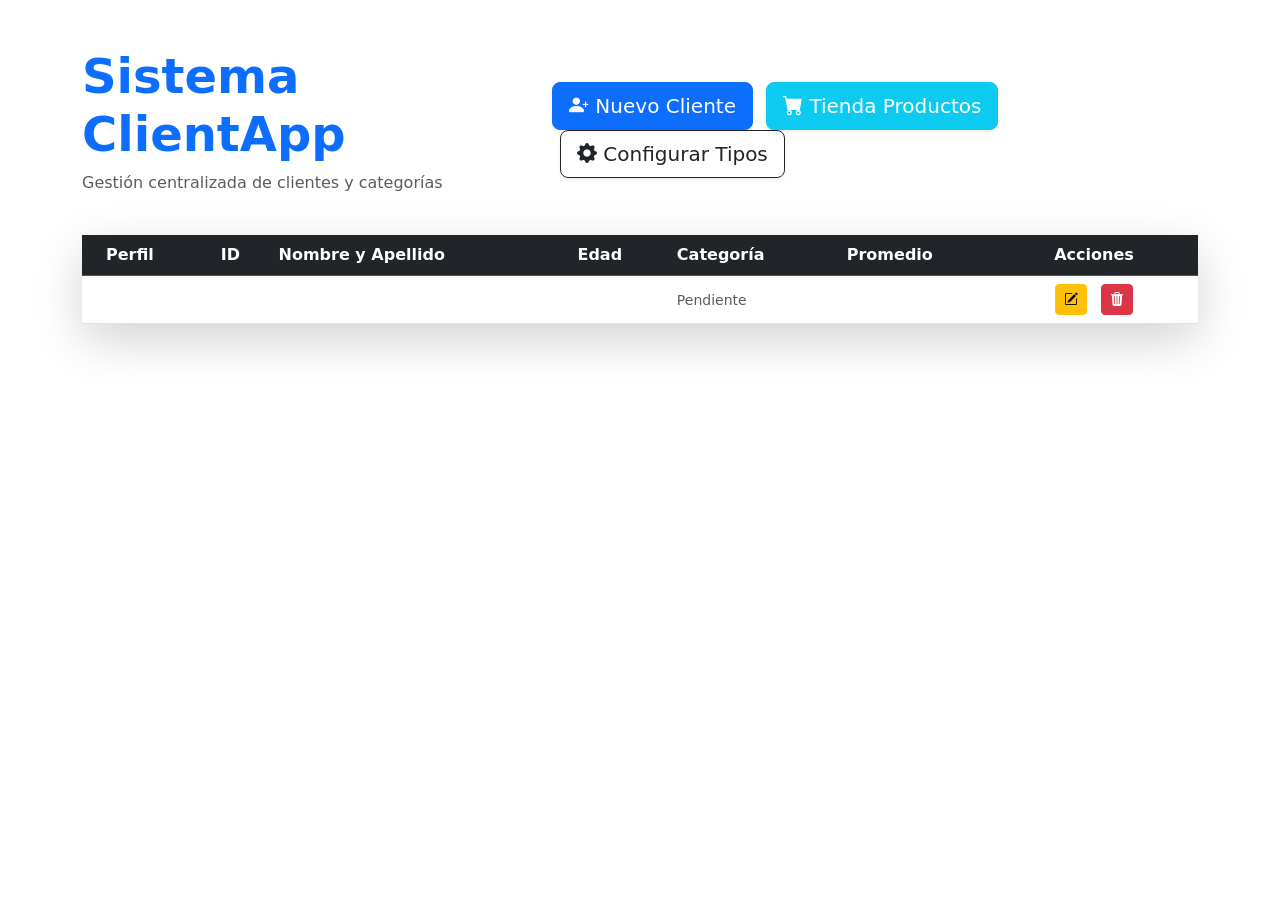
<file: src/main/resources/templates/index.html>
<!DOCTYPE html>
<html xmlns:th="http://www.thymeleaf.org">
<head>
    <meta charset="UTF-8">
    <title>Panel de Control - Clientes</title>
    <link href="https://cdn.jsdelivr.net/npm/bootstrap@5.3.0/dist/css/bootstrap.min.css" rel="stylesheet">
    <link rel="stylesheet" th:href="@{/styles.css}">
    <link rel="stylesheet" href="https://cdn.jsdelivr.net/npm/bootstrap-icons@1.11.0/font/bootstrap-icons.css">
</head>
<body>
<div class="container mt-5">
    <div class="header-section d-flex justify-content-between align-items-center mb-4">
        <div>
            <h1 class="display-5 fw-bold text-primary">Sistema ClientApp</h1>
            <p class="text-muted">Gestión centralizada de clientes y categorías</p>
        </div>
        <div class="actions">
            <a th:href="@{/clientes/nuevo}" class="btn btn-primary btn-lg shadow-sm">
                <i class="bi bi-person-plus-fill"></i> Nuevo Cliente
            </a>
            <a th:href="@{/productos}" class="btn btn-info btn-lg shadow-sm ms-2 text-white">
                <i class="bi bi-cart-fill"></i> Tienda Productos
            </a>
            <a th:href="@{/tiposcliente}" class="btn btn-outline-dark btn-lg shadow-sm ms-2">
                <i class="bi bi-gear-fill"></i> Configurar Tipos
            </a>
        </div>
    </div>

    <div class="card border-0 shadow-lg">
        <div class="card-body p-0">
            <table class="table table-hover mb-0">
                <thead class="table-dark">
                    <tr>
                        <th class="ps-4">Perfil</th>
                        <th>ID</th>
                        <th>Nombre y Apellido</th>
                        <th>Edad</th>
                        <th>Categoría</th>
                        <th>Promedio</th>
                        <th class="text-center pe-4">Acciones</th>
                    </tr>
                </thead>
                <tbody>
                    <tr th:each="cliente : ${clientes}" class="align-middle">
                        <td class="ps-4">
                            <img th:src="@{/uploads/images/{img}(img=${cliente.foto})}" class="client-img shadow-sm">
                        </td>
                        <td class="fw-bold" th:text="${cliente.id}"></td>
                        <td th:text="${cliente.nombre + ' ' + cliente.apellido}"></td>
                        <td th:text="${cliente.edad}"></td>
                        <td>
                            <span th:if="${cliente.tipoCliente != null}" 
                                  th:classappend="${cliente.tipoCliente.nombre == 'Premium' ? 'badge-premium' : 'badge-normal'}"
                                  class="badge-custom" 
                                  th:text="${cliente.tipoCliente.nombre}"></span>
                            <span th:unless="${cliente.tipoCliente != null}" class="text-muted small italic">Pendiente</span>
                        </td>
                        <td class="text-success fw-bold" th:text="'$' + ${cliente.promedioCompras}"></td>
                        <td class="text-center pe-4">
                            <a th:href="@{/clientes/editar/{id}(id=${cliente.id})}" class="btn btn-warning btn-sm mx-1">
                                <i class="bi bi-pencil-square"></i>
                            </a>
                            <a th:href="@{/clientes/eliminar/{id}(id=${cliente.id})}" class="btn btn-danger btn-sm mx-1" 
                               onclick="return confirm('¿Estás seguro de eliminar este cliente?')">
                                <i class="bi bi-trash3-fill"></i>
                            </a>
                        </td>
                    </tr>
                </tbody>
            </table>
        </div>
    </div>
</div>
</body>
</html>
</file>
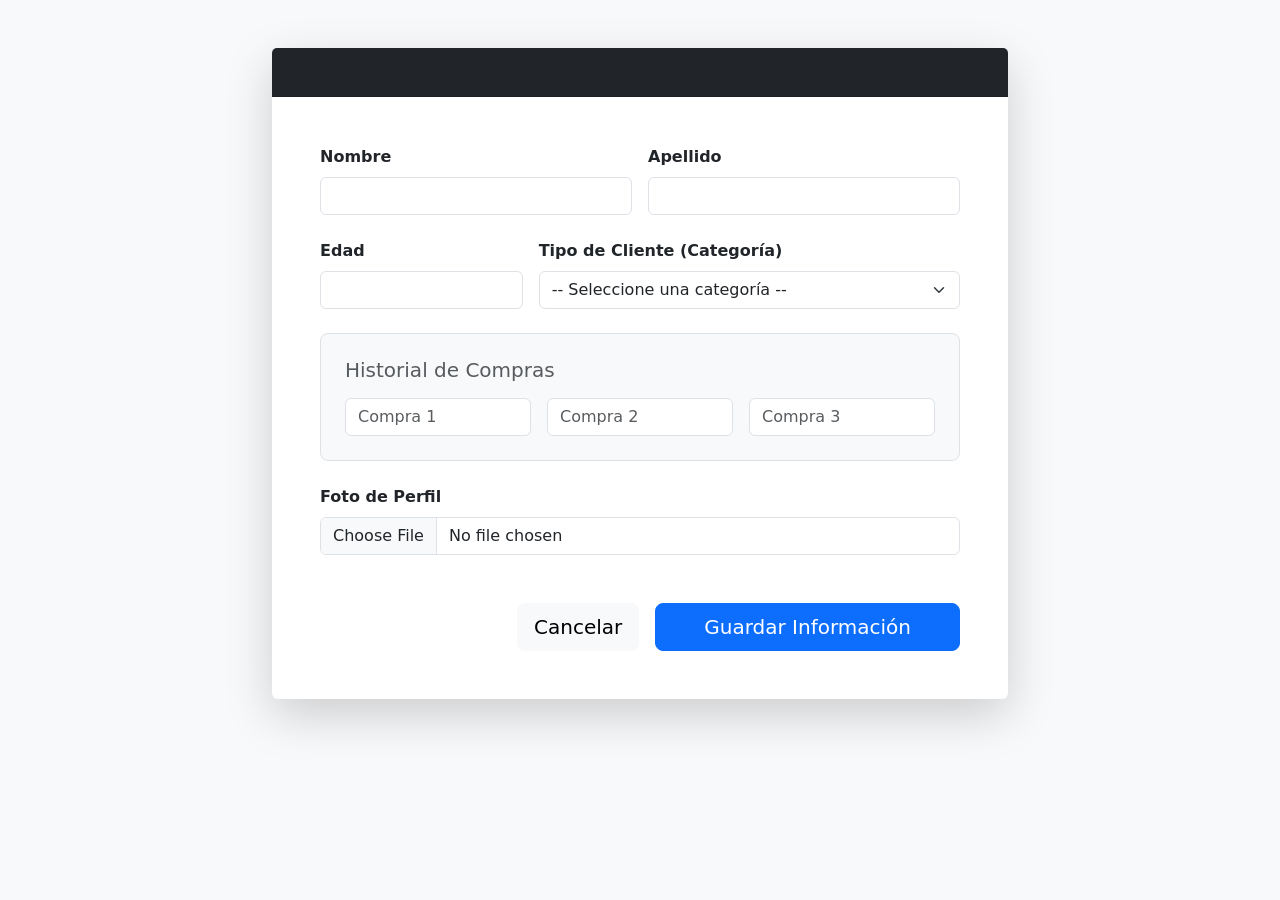
<file: src/main/resources/templates/form.html>
<!DOCTYPE html>
<html xmlns:th="http://www.thymeleaf.org">
<head>
    <meta charset="UTF-8">
    <title>Editor de Cliente</title>
    <link href="https://cdn.jsdelivr.net/npm/bootstrap@5.3.0/dist/css/bootstrap.min.css" rel="stylesheet">
    <link rel="stylesheet" th:href="@{/styles.css}">
</head>
<body class="bg-light">
<div class="container mt-5 mb-5">
    <div class="row justify-content-center">
        <div class="col-md-8">
            <div class="card border-0 shadow-lg">
                <div class="card-header bg-dark text-white p-4">
                    <h2 class="mb-0" th:text="${cliente.id == 0} ? 'Registro de Nuevo Cliente' : 'Actualizar Cliente'"></h2>
                </div>
                <div class="card-body p-5">
                    <form th:action="${cliente.id == 0} ? @{/clientes/guardar} : @{/clientes/actualizar}" 
                          th:object="${cliente}" method="post" enctype="multipart/form-data">
                        
                        <input type="hidden" th:field="*{id}"/>

                        <div class="row g-3 mb-4">
                            <div class="col-md-6">
                                <label class="form-label fw-bold">Nombre</label>
                                <input type="text" class="form-control" th:field="*{nombre}" required>
                            </div>
                            <div class="col-md-6">
                                <label class="form-label fw-bold">Apellido</label>
                                <input type="text" class="form-control" th:field="*{apellido}" required>
                            </div>
                        </div>

                        <div class="row g-3 mb-4">
                            <div class="col-md-4">
                                <label class="form-label fw-bold">Edad</label>
                                <input type="number" class="form-control" th:field="*{edad}" required>
                            </div>
                            <div class="col-md-8">
                                <label class="form-label fw-bold">Tipo de Cliente (Categoría)</label>
                                <select class="form-select select-custom" th:field="*{tipoCliente.id}" required>
                                    <option value="0">-- Seleccione una categoría --</option>
                                    <option th:each="tipo : ${tiposCliente}" 
                                            th:value="${tipo.id}" 
                                            th:text="${tipo.nombre}"></option>
                                </select>
                            </div>
                        </div>

                        <div class="p-4 bg-light rounded-3 mb-4 border">
                            <h5 class="mb-3 text-muted">Historial de Compras</h5>
                            <div class="row g-3">
                                <div class="col"><input type="number" step="0.01" class="form-control" th:field="*{compra1}" placeholder="Compra 1"></div>
                                <div class="col"><input type="number" step="0.01" class="form-control" th:field="*{compra2}" placeholder="Compra 2"></div>
                                <div class="col"><input type="number" step="0.01" class="form-control" th:field="*{compra3}" placeholder="Compra 3"></div>
                            </div>
                        </div>

                        <div class="mb-5">
                            <label class="form-label fw-bold">Foto de Perfil</label>
                            <input type="file" class="form-control" name="archivo">
                        </div>

                        <div class="d-flex justify-content-end gap-3">
                            <a th:href="@{/clientes}" class="btn btn-light btn-lg">Cancelar</a>
                            <button type="submit" class="btn btn-primary btn-lg px-5">Guardar Información</button>
                        </div>
                    </form>
                </div>
            </div>
        </div>
    </div>
</div>
</body>
</html>
</file>
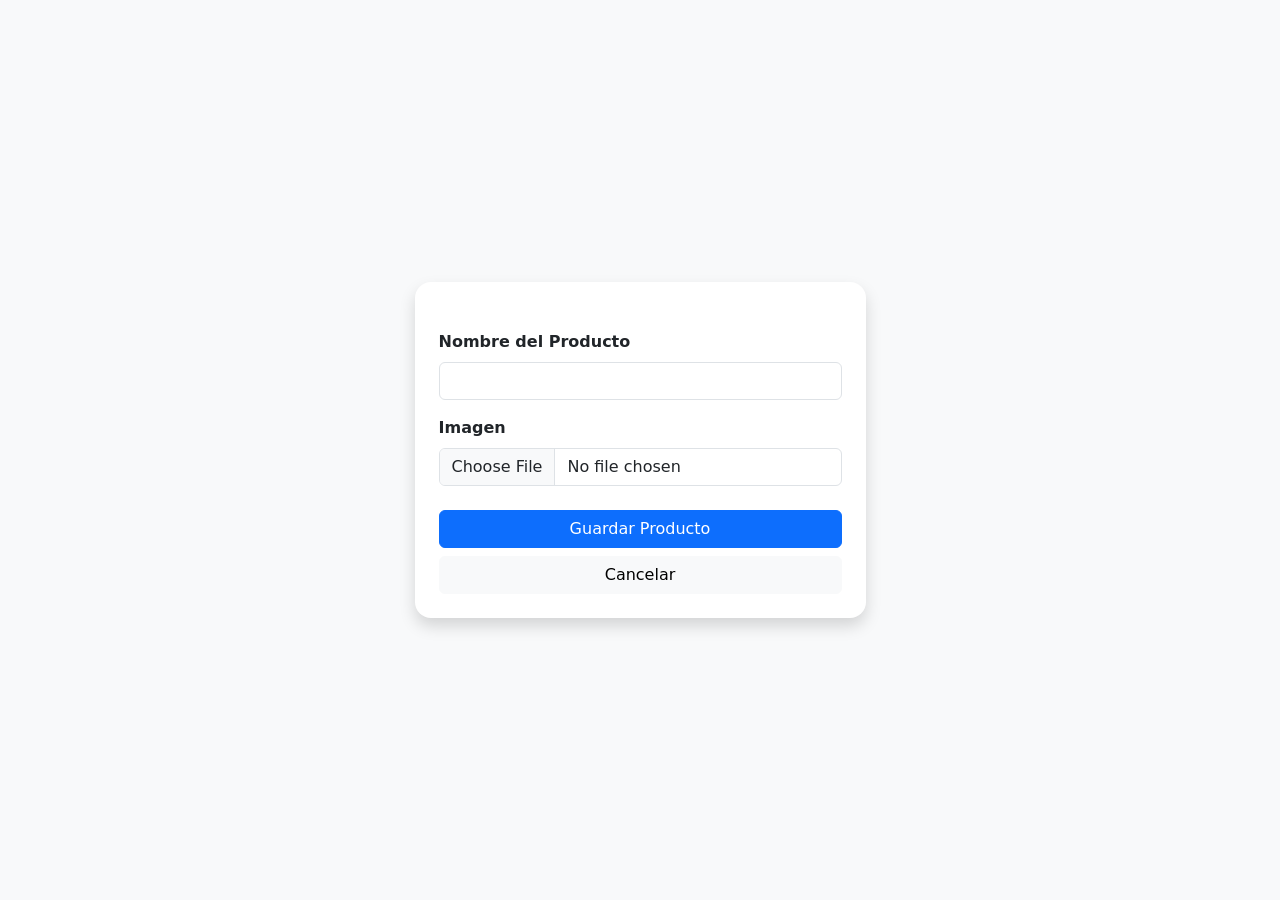
<file: src/main/resources/templates/productosFORM.html>
<!DOCTYPE html>
<html xmlns:th="http://www.thymeleaf.org">
<head>
    <meta charset="UTF-8">
    <title>Gestión de Producto</title>
    <link href="https://cdn.jsdelivr.net/npm/bootstrap@5.3.0/dist/css/bootstrap.min.css" rel="stylesheet">
</head>
<body class="d-flex align-items-center vh-100 bg-light">
<div class="container">
    <div class="row justify-content-center">
        <div class="col-md-5">
            <div class="card shadow p-4 rounded-4 border-0">
                <h2 class="text-center mb-4" th:text="${producto.id == 0} ? 'Nuevo Producto' : 'Editar Producto'"></h2>
                <form th:action="${producto.id == 0} ? @{/productos/guardar} : @{/productos/actualizar}" th:object="${producto}" method="post" enctype="multipart/form-data">
                    <input type="hidden" th:field="*{id}">
                    <div class="mb-3">
                        <label class="form-label fw-bold">Nombre del Producto</label>
                        <input type="text" class="form-control" th:field="*{nombre}" required>
                    </div>
                    <div class="mb-4">
                        <label class="form-label fw-bold">Imagen</label>
                        <input type="file" class="form-control" name="archivo" th:required="${producto.id == 0}">
                    </div>
                    <div class="d-grid gap-2">
                        <button type="submit" class="btn btn-primary">Guardar Producto</button>
                        <a th:href="@{/productos}" class="btn btn-light">Cancelar</a>
                    </div>
                </form>
            </div>
        </div>
    </div>
</div>
</body>
</html>
</file>
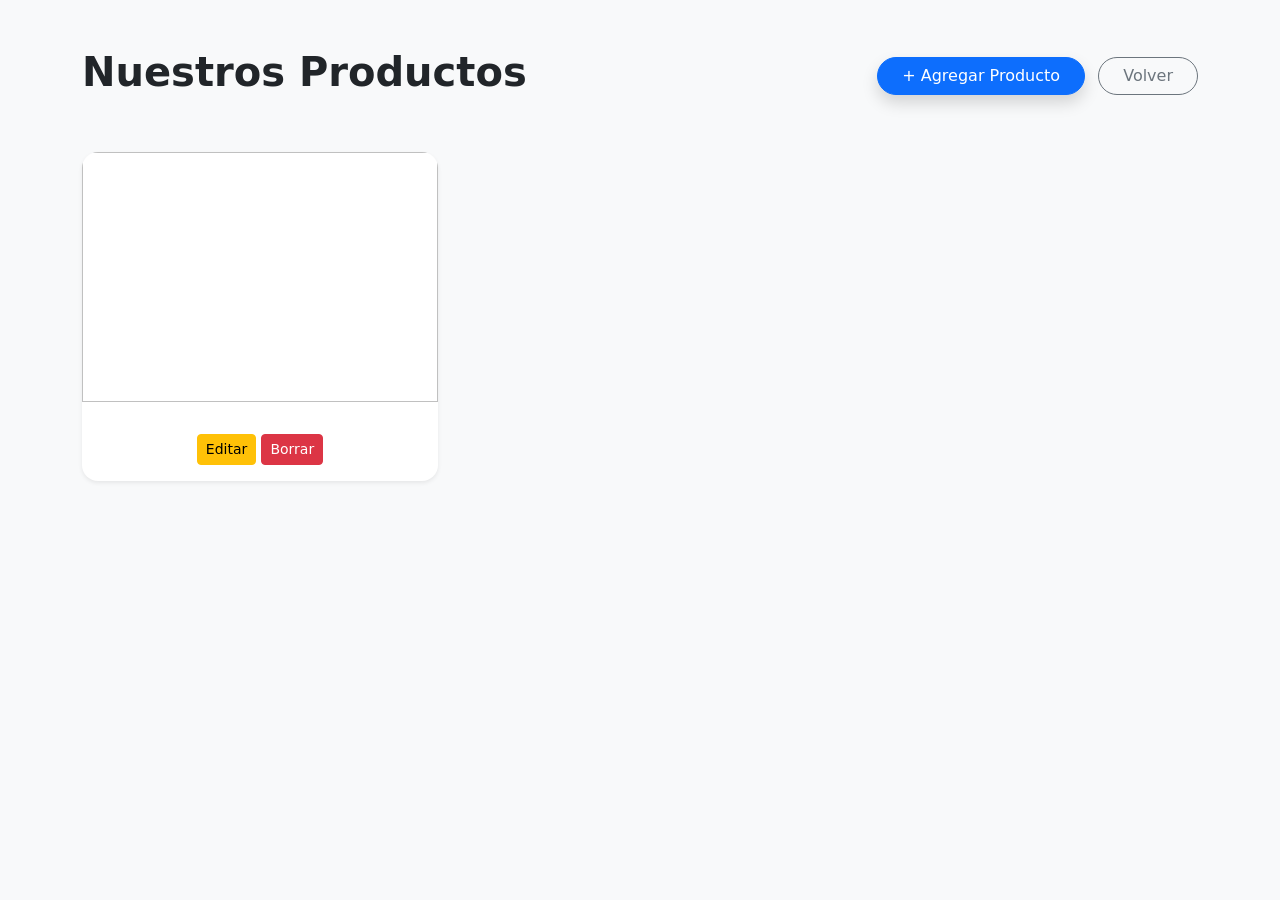
<file: src/main/resources/templates/productosHTML.html>
<!DOCTYPE html>
<html xmlns:th="http://www.thymeleaf.org">
<head>
    <meta charset="UTF-8">
    <title>Tienda de Productos</title>
    <link href="https://cdn.jsdelivr.net/npm/bootstrap@5.3.0/dist/css/bootstrap.min.css" rel="stylesheet">
    <link rel="stylesheet" href="https://cdn.jsdelivr.net/npm/bootstrap-icons@1.11.0/font/bootstrap-icons.css">
</head>
<body class="bg-light">
<div class="container mt-5">
    <div class="d-flex justify-content-between align-items-center mb-5">
        <h1 class="fw-bold text-dark">Nuestros Productos</h1>
        <div>
            <a th:href="@{/productos/nuevo}" class="btn btn-primary rounded-pill px-4 shadow">+ Agregar Producto</a>
            <a th:href="@{/clientes}" class="btn btn-outline-secondary rounded-pill px-4 ms-2">Volver</a>
        </div>
    </div>

    <div class="row row-cols-1 row-cols-md-3 g-4">
        <div class="col" th:each="p : ${productos}">
            <div class="card h-100 shadow-sm border-0 rounded-4 overflow-hidden">
                <img th:src="@{/uploads/images/{img}(img=${p.foto})}" class="card-img-top" style="height: 250px; object-fit: cover;">
                <div class="card-body text-center">
                    <h5 class="card-title fw-bold" th:text="${p.nombre}"></h5>
                    <div class="mt-3">
                        <a th:href="@{/productos/editar/{id}(id=${p.id})}" class="btn btn-warning btn-sm">Editar</a>
                        <a th:href="@{/productos/eliminar/{id}(id=${p.id})}" class="btn btn-danger btn-sm" onclick="return confirm('¿Borrar producto?')">Borrar</a>
                    </div>
                </div>
            </div>
        </div>
    </div>
</div>
</body>
</html>
</file>
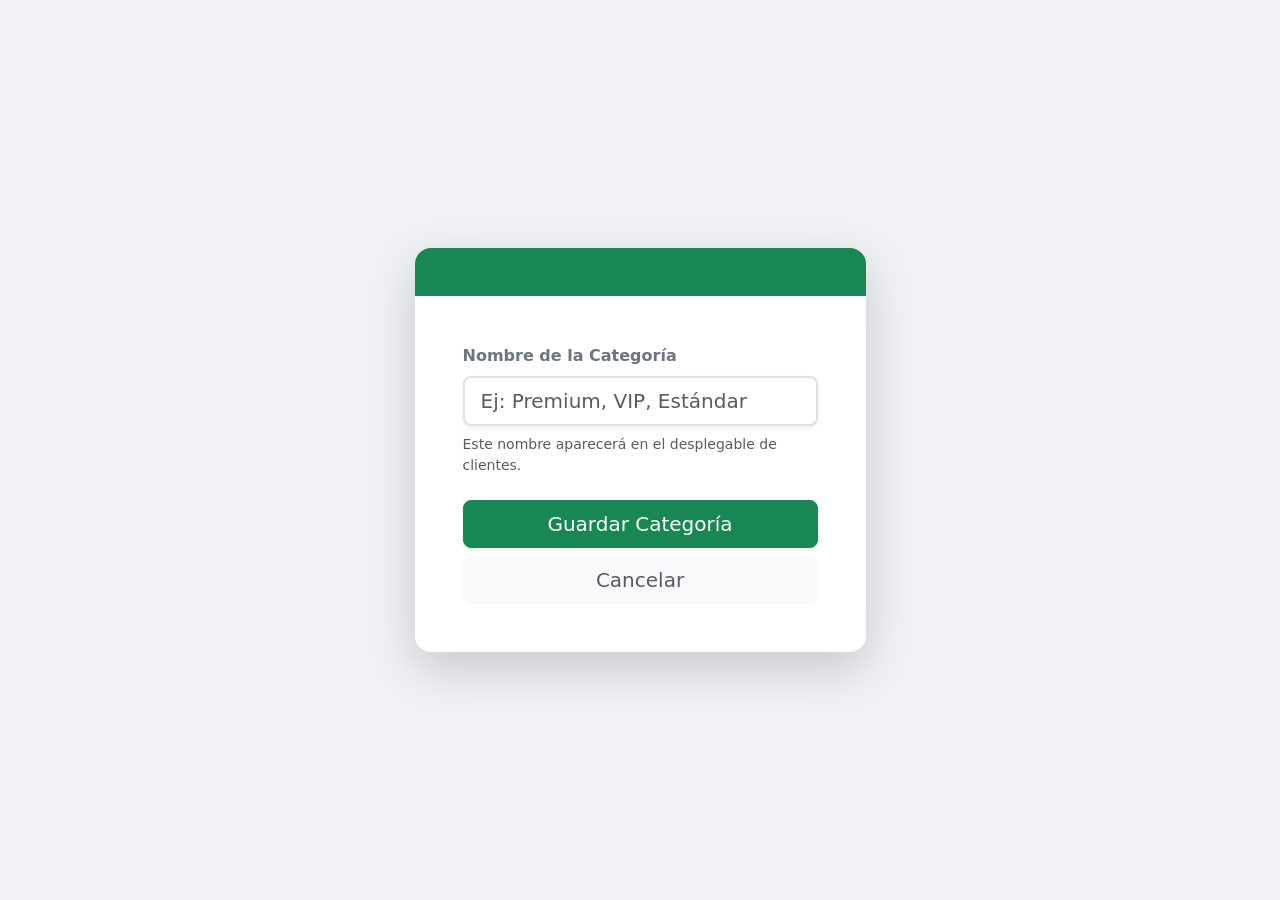
<file: src/main/resources/templates/tipoclienteFORM.html>
<!DOCTYPE html>
<html xmlns:th="http://www.thymeleaf.org">
<head>
    <meta charset="UTF-8">
    <title>Configurar Categoría</title>
    <link href="https://cdn.jsdelivr.net/npm/bootstrap@5.3.0/dist/css/bootstrap.min.css" rel="stylesheet">
    <link rel="stylesheet" th:href="@{/tipoclienteStyles.css}">
</head>
<body class="d-flex align-items-center vh-100" style="background: #f0f2f5;">
<div class="container">
    <div class="row justify-content-center">
        <div class="col-md-5">
            <div class="card border-0 shadow-lg rounded-4 overflow-hidden">
                <div class="card-header bg-success text-white p-4 text-center border-0">
                    <h3 class="mb-0 fw-bold" 
                        th:text="${tipoCliente.id == 0} ? 'Crear Categoría' : 'Editar Categoría'"></h3>
                </div>
                <div class="card-body p-5">
                    <form th:action="${tipoCliente.id == 0} ? @{/tiposcliente/guardar} : @{/tiposcliente/actualizar}" 
                          th:object="${tipoCliente}" method="post">
                        
                        <input type="hidden" th:field="*{id}"/>

                        <div class="mb-4">
                            <label for="nombre" class="form-label fw-bold text-secondary">Nombre de la Categoría</label>
                            <input type="text" class="form-control form-control-lg border-2 shadow-sm" 
                                   id="nombre" th:field="*{nombre}" 
                                   placeholder="Ej: Premium, VIP, Estándar" required>
                            <div class="form-text mt-2">Este nombre aparecerá en el desplegable de clientes.</div>
                        </div>

                        <div class="d-grid gap-2">
                            <button type="submit" class="btn btn-success btn-lg shadow-sm">
                                <i class="bi bi-check-circle"></i> Guardar Categoría
                            </button>
                            <a th:href="@{/tiposcliente}" class="btn btn-light btn-lg text-muted">Cancelar</a>
                        </div>
                    </form>
                </div>
            </div>
        </div>
    </div>
</div>
</body>
</html>
</file>
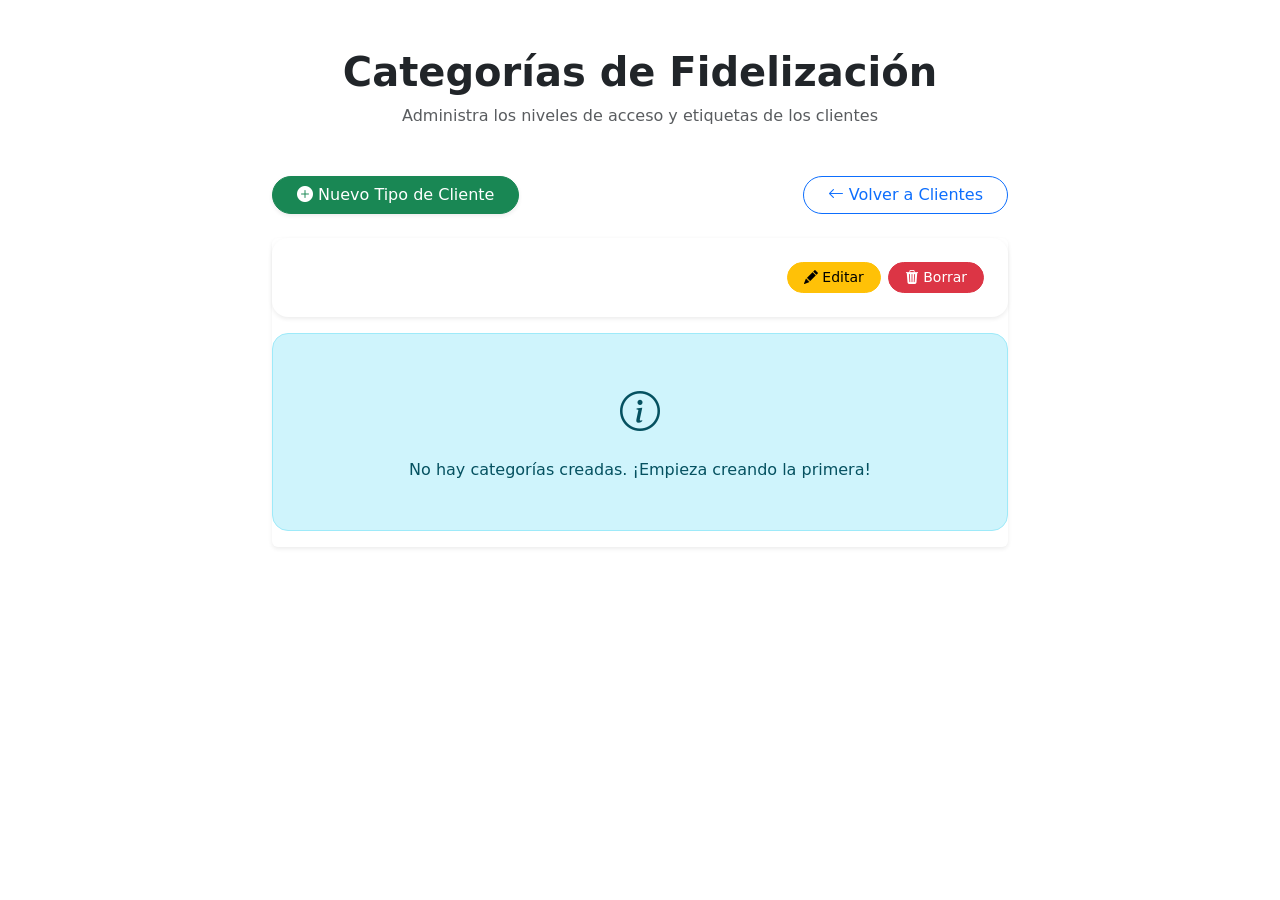
<file: src/main/resources/templates/tipoclienteHTML.html>
<!DOCTYPE html>
<html xmlns:th="http://www.thymeleaf.org">
<head>
    <meta charset="UTF-8">
    <title>Gestión de Categorías</title>
    <link href="https://cdn.jsdelivr.net/npm/bootstrap@5.3.0/dist/css/bootstrap.min.css" rel="stylesheet">
    <link rel="stylesheet" th:href="@{/tipoclienteStyles.css}">
    <link rel="stylesheet" href="https://cdn.jsdelivr.net/npm/bootstrap-icons@1.11.0/font/bootstrap-icons.css">
</head>
<body>
<div class="container mt-5">
    <div class="text-center mb-5">
        <h1 class="fw-bold text-dark">Categorías de Fidelización</h1>
        <p class="text-muted">Administra los niveles de acceso y etiquetas de los clientes</p>
    </div>

    <div class="row justify-content-center">
        <div class="col-lg-8">
            <div class="d-flex justify-content-between align-items-center mb-4">
                <a th:href="@{/tiposcliente/nuevo}" class="btn btn-success rounded-pill px-4 shadow-sm">
                    <i class="bi bi-plus-circle-fill"></i> Nuevo Tipo de Cliente
                </a>
                <a th:href="@{/clientes}" class="btn btn-outline-primary rounded-pill px-4">
                    <i class="bi bi-arrow-left"></i> Volver a Clientes
                </a>
            </div>
            
            <div class="list-group shadow-sm border-0">
                <div th:each="t : ${tipos}" class="list-group-item category-item p-4 border-0 mb-3 shadow-sm rounded-4 d-flex justify-content-between align-items-center">
                    <div class="d-flex align-items-center">
                        <div class="category-icon me-3" th:text="${t.id}"></div>
                        <span class="fs-4 fw-bold text-dark" th:text="${t.nombre}"></span>
                    </div>
                    <div class="btn-group">
                        <a th:href="@{/tiposcliente/editar/{id}(id=${t.id})}" class="btn btn-warning btn-sm px-3 rounded-pill me-2">
                            <i class="bi bi-pencil-fill"></i> Editar
                        </a>
                        <a th:href="@{/tiposcliente/eliminar/{id}(id=${t.id})}" 
                           class="btn btn-danger btn-sm px-3 rounded-pill"
                           onclick="return confirm('¿Estás seguro de eliminar esta categoría? Los clientes asociados quedarán sin tipo.')">
                            <i class="bi bi-trash3-fill"></i> Borrar
                        </a>
                    </div>
                </div>
                
                <div th:if="${tipos.empty}" class="alert alert-info text-center rounded-4 p-5">
                    <i class="bi bi-info-circle fs-1 d-block mb-3"></i>
                    No hay categorías creadas. ¡Empieza creando la primera!
                </div>
            </div>
        </div>
    </div>
</div>
</body>
</html>
</file>
